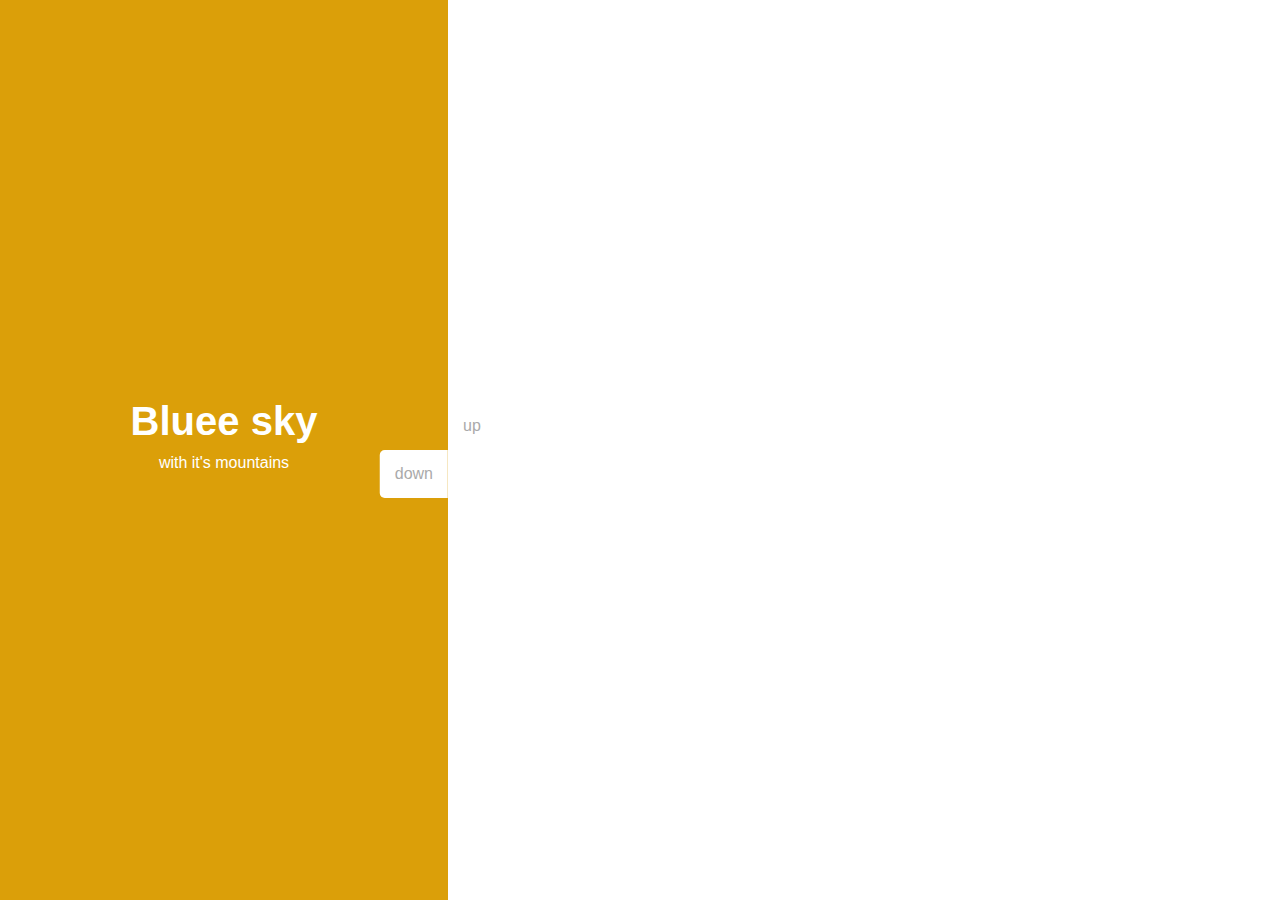
<file: index.html>
<!DOCTYPE html>
<html lang="en">

<head>
	<meta charset="UTF-8">
	<meta name="viewport" content="width=device-width, initial-scale=1.0">
	<title>Document</title>
	<link rel="stylesheet" href="./style.css">
</head>

<body>
	<div class="slider-container">
		<!----- LEFT BLOCK  ----->
		<div class="left-slide">
			<div style="background-color: brown;">
				<h1>Nature flower</h1>
				<p>all in pink</p>
				<a href="./shop.html">Shop</a>
			</div>
			<div style="background-color: rgb(27, 137, 177);">
				<h1>Bluee sky</h1>
				<p>with its mountains</p>
			</div>
			<div style="background-color: rgb(13, 6, 88);">
				<h1>Bluee sky</h1>
				<p>with it's mountains</p>
			</div>
			<div style="background-color: rgb(219, 159, 9);">
				<h1>Bluee sky</h1>
				<p>with it's mountains</p>
			</div>
		</div>
		<!----- RIGHT BLOCK  ----->
		<div class="right-slide">
			<div
				style="background-image: url('https://images.unsplash.com/photo-1544772546-4357b9384b60?q=80&w=2127&auto=format&fit=crop&ixlib=rb-4.0.3&ixid=M3wxMjA3fDB8MHxwaG90by1wYWdlfHx8fGVufDB8fHx8fA%3D%3D');">
			</div>
			<div
				style="background-image: url('https://images.unsplash.com/photo-1705651599790-b8fb7e2ed9aa?q=80&w=2000&auto=format&fit=crop&ixlib=rb-4.0.3&ixid=M3wxMjA3fDB8MHxwaG90by1wYWdlfHx8fGVufDB8fHx8fA%3D%3D');">
			</div>
			<div
				style="background-image: url('https://images.unsplash.com/photo-1683009427470-a36fee396389?q=80&w=1974&auto=format&fit=crop&ixlib=rb-4.0.3&ixid=M3wxMjA3fDF8MHxwaG90by1wYWdlfHx8fGVufDB8fHx8fA%3D%3D');">
			</div>
			<div
				style="background-image: url('https://images.unsplash.com/photo-1706047838882-229a0c147ad6?q=80&w=2070&auto=format&fit=crop&ixlib=rb-4.0.3&ixid=M3wxMjA3fDB8MHxwaG90by1wYWdlfHx8fGVufDB8fHx8fA%3D%3D');">
			</div>
		</div>
		<!---- Action Button ---->
		<div class="action-button">
			<button class="down-button">
				down
			</button>
			<button class="up-button">
				up
			</button>
		</div>
	</div>

	<script src="./script.js"></script>
</body>

</html>
</file>
<file: style.css>
* {
  padding: 0;
  margin: 0;
  box-sizing: border-box;
}

body {
  font-family: Arial, Helvetica, sans-serif;
  height: 100vh;
}

.slider-container {
  position: relative;
  overflow: hidden;
  width: 100%;
  height: 100vh;
}

.left-slide {
  height: 100%;
  width: 35%;
  position: absolute;
  top: 0;
  left: 0;
  transition: transform 0.5s ease-in-out;
}

.left-slide > div {
  height: 100%;
  width: 100%;
  display: flex;
  flex-direction: column;
  align-items: center;
  justify-content: center;
  color: #fff;
}

.left-slide h1 {
  font-size: 40px;
  margin-bottom: 10px;
  margin-top: -30px;
}

.right-slide {
  position: absolute;
  height: 100%;
  top: 0;
  left: 35%;
  width: 65%;
  transition: transform 0.5s ease-in-out;
}

.right-slide > div {
  background-repeat: no-repeat;
  background-size: cover;
  background-position: center center;
  height: 100%;
  width: 100%;
}

button {
  background-color: #fff;
  border: none;
  color: #aaa;
  cursor: pointer;
  font-size: 16px;
  padding: 15px;
}

button:hover {
  color: #222;
}

.slider-container .action-button button {
  z-index: 100;
  position: absolute;
  left: 35%;
  top: 50%;
}

.slider-container .action-button .down-button {
  transform: translateX(-100%);
  border-top-left-radius: 5px;
  border-bottom-left-radius: 5px;
}

.slider-container .action-button .up-button {
  transform: translateY(-100%);
  border-top-left-radius: 5px;
  border-bottom-left-radius: 5px;
}
</file>
